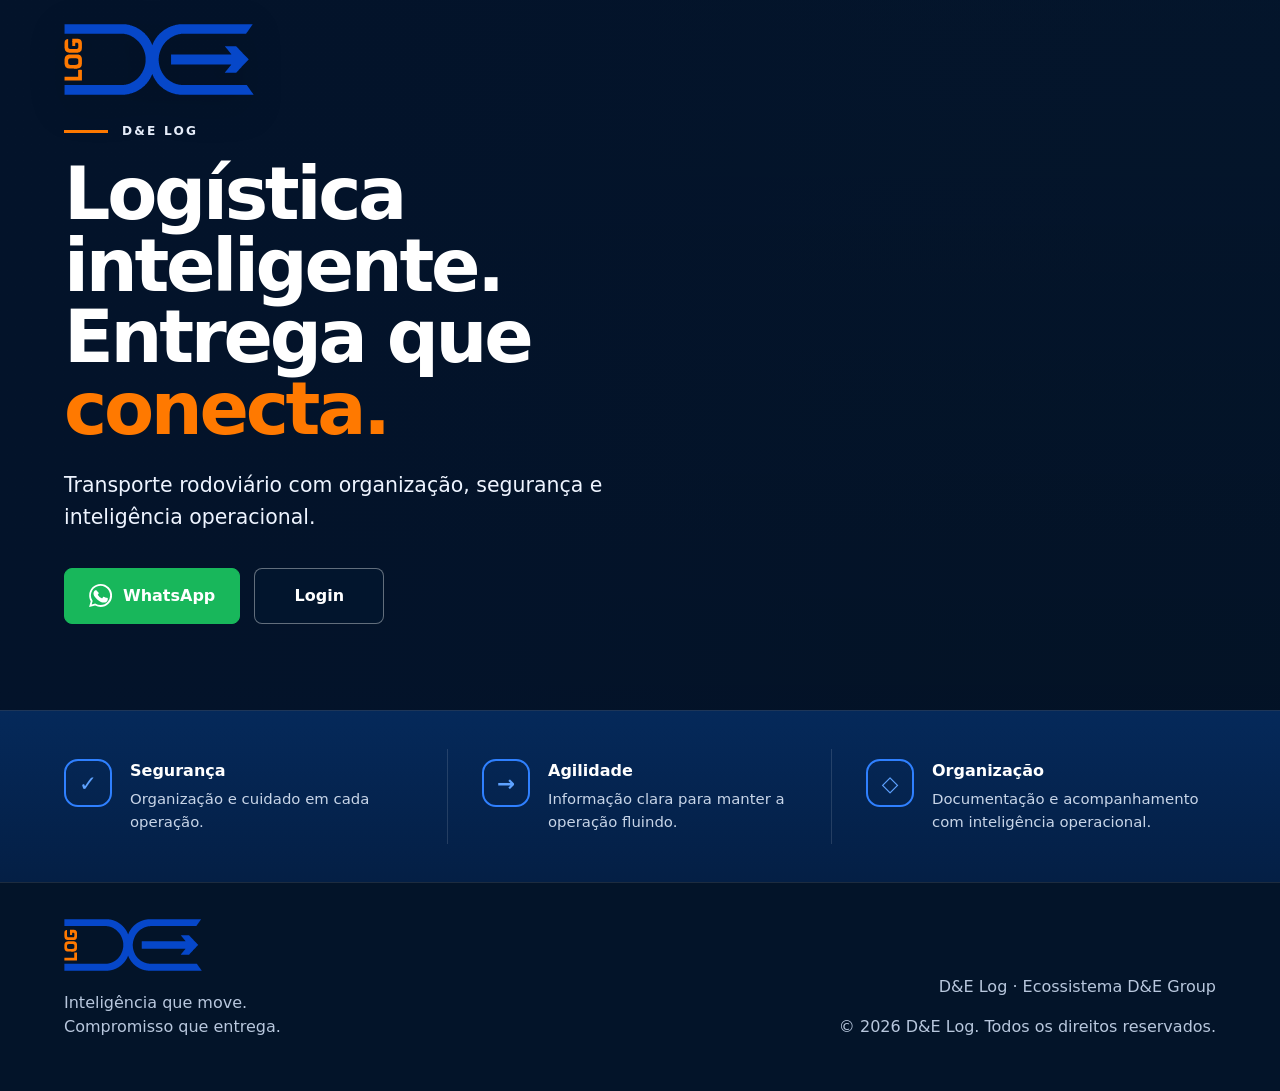
<file: index.html>
<!doctype html>
<html lang="pt-BR">
<head>
  <meta charset="utf-8">
  <meta name="viewport" content="width=device-width,initial-scale=1,viewport-fit=cover">
  <title>D&amp;E Log | Transporte Rodoviário de Cargas</title>
  <meta name="description" content="D&E Log: transporte rodoviário de cargas com organização, segurança e inteligência operacional. Fale com a equipe pelo WhatsApp.">
  <meta name="robots" content="index,follow,max-image-preview:large,max-snippet:-1,max-video-preview:-1">
  <meta name="author" content="D&E Log">
  <meta name="theme-color" content="#04172f">
  <meta name="color-scheme" content="dark">
  <link rel="canonical" href="https://delog.log.br/">
  <link rel="icon" href="/assets/de-log-logo.svg" type="image/svg+xml">
  <link rel="manifest" href="/manifest.webmanifest">
  <link rel="preconnect" href="https://images.unsplash.com" crossorigin>
  <link rel="stylesheet" href="/styles.css">

  <meta property="og:type" content="website">
  <meta property="og:locale" content="pt_BR">
  <meta property="og:site_name" content="D&E Log">
  <meta property="og:title" content="D&E Log | Transporte Rodoviário de Cargas">
  <meta property="og:description" content="Transporte rodoviário de cargas com organização, segurança e inteligência operacional.">
  <meta property="og:url" content="https://delog.log.br/">
  <meta property="og:image" content="https://images.unsplash.com/photo-1766785368863-f2188a8c8b32?auto=format&fit=crop&fm=jpg&ixlib=rb-4.1.0&q=75&w=1600">
  <meta property="og:image:alt" content="Carretas em rodovia, representando o transporte rodoviário da D&E Log">
  <meta name="twitter:card" content="summary_large_image">
  <meta name="twitter:title" content="D&E Log | Transporte Rodoviário de Cargas">
  <meta name="twitter:description" content="Transporte rodoviário de cargas com organização, segurança e inteligência operacional.">
  <meta name="twitter:image" content="https://images.unsplash.com/photo-1766785368863-f2188a8c8b32?auto=format&fit=crop&fm=jpg&ixlib=rb-4.1.0&q=75&w=1600">

  <script type="application/ld+json">
  {
    "@context":"https://schema.org",
    "@graph":[
      {
        "@type":"Organization",
        "@id":"https://delog.log.br/#organization",
        "name":"D&E Log",
        "url":"https://delog.log.br/",
        "logo":"https://delog.log.br/assets/de-log-logo.svg",
        "email":"delog@degroup.com.br",
        "telephone":"+55 37 9935-6861",
        "parentOrganization":{"@type":"Organization","name":"D&E Group"},
        "contactPoint":{
          "@type":"ContactPoint",
          "contactType":"atendimento via WhatsApp",
          "telephone":"+55 37 9935-6861",
          "availableLanguage":"pt-BR"
        }
      },
      {
        "@type":"WebSite",
        "@id":"https://delog.log.br/#website",
        "url":"https://delog.log.br/",
        "name":"D&E Log",
        "publisher":{"@id":"https://delog.log.br/#organization"},
        "inLanguage":"pt-BR"
      },
      {
        "@type":"Service",
        "name":"Transporte rodoviário de cargas",
        "provider":{"@id":"https://delog.log.br/#organization"},
        "url":"https://delog.log.br/",
        "description":"Transporte rodoviário de cargas com organização, segurança e inteligência operacional."
      }
    ]
  }
  </script>
</head>
<body>
  <a class="skip-link" href="#conteudo">Ir para o conteúdo</a>

  <header class="site-header" aria-label="Cabeçalho principal">
    <div class="header-inner">
      <a class="brand" href="/" aria-label="D&E Log — página inicial">
        <img src="/assets/de-log-logo.svg" alt="D&E Log" width="270" height="101">
      </a>
    </div>
  </header>

  <main id="conteudo">
    <section class="hero" aria-labelledby="hero-title">
      <div class="hero-bg" aria-hidden="true"></div>
      <div class="hero-overlay" aria-hidden="true"></div>
      <div class="hero-inner">
        <div class="hero-copy">
          <p class="eyebrow">D&amp;E LOG</p>
          <h1 id="hero-title">Logística inteligente.<br>Entrega que <span>conecta.</span></h1>
          <p class="lead">Transporte rodoviário com organização, segurança e inteligência operacional.</p>
          <div class="actions" aria-label="Ações principais">
            <a class="btn btn-whatsapp" href="https://wa.me/553799356861" target="_blank" rel="noopener noreferrer" aria-label="Falar com a D&E Log pelo WhatsApp">
              <svg viewBox="0 0 24 24" aria-hidden="true"><path d="M20.5 3.5A11.8 11.8 0 0 0 12.1 0C5.5 0 .2 5.3.2 11.9c0 2.1.6 4.2 1.6 6L.1 24l6.3-1.6a12 12 0 0 0 5.7 1.5h.1c6.6 0 11.9-5.3 11.9-11.9 0-3.2-1.3-6.2-3.6-8.5Zm-8.4 18.4h-.1a10 10 0 0 1-5.1-1.4l-.4-.2-3.7 1 1-3.6-.2-.4a10 10 0 1 1 8.5 4.6Zm5.5-7.5c-.3-.2-1.8-.9-2.1-1-.3-.1-.5-.2-.7.2-.2.3-.8 1-.9 1.2-.2.2-.3.2-.6.1a8.2 8.2 0 0 1-4-3.5c-.3-.5.3-.5.8-1.6.1-.2 0-.4 0-.6L8.1 7c-.2-.5-.5-.4-.7-.4h-.6c-.2 0-.6.1-.9.4-.3.3-1.2 1.2-1.2 2.9s1.2 3.3 1.4 3.5c.2.2 2.4 3.7 5.8 5.1 2.2.9 3.1 1 4.2.9 1.4-.2 2.8-1.2 3.2-2.3.4-1.1.4-2 .3-2.2-.2-.2-.4-.3-.7-.5Z"/></svg>
              WhatsApp
            </a>
            <a class="btn btn-login" href="https://delog.degroup.com.br/login" rel="noopener" aria-label="Abrir login da D&E Log">Login</a>
          </div>
        </div>
      </div>
    </section>

    <section class="principles" aria-label="Princípios operacionais">
      <div class="principles-inner">
        <article>
          <span class="mark" aria-hidden="true">✓</span>
          <div><h2>Segurança</h2><p>Organização e cuidado em cada operação.</p></div>
        </article>
        <article>
          <span class="mark" aria-hidden="true">→</span>
          <div><h2>Agilidade</h2><p>Informação clara para manter a operação fluindo.</p></div>
        </article>
        <article>
          <span class="mark" aria-hidden="true">◇</span>
          <div><h2>Organização</h2><p>Documentação e acompanhamento com inteligência operacional.</p></div>
        </article>
      </div>
    </section>
  </main>

  <footer class="site-footer">
    <div class="footer-inner footer-simple">
      <div class="footer-brand">
        <img src="/assets/de-log-logo.svg" alt="D&E Log" width="170" height="64" loading="lazy">
        <p>Inteligência que move.<br>Compromisso que entrega.</p>
      </div>
      <div class="footer-group">
        <p>D&amp;E Log · Ecossistema D&amp;E Group</p>
        <p>© <span id="year"></span> D&amp;E Log. Todos os direitos reservados.</p>
      </div>
    </div>
  </footer>

  <script>
    document.getElementById('year').textContent = new Date().getFullYear();
  </script>
</body>
</html>
</file>
<file: styles.css>
:root{
  --navy:#04172f;--navy2:#061f42;--blue:#0747c9;--orange:#ff7900;
  --white:#fff;--muted:#c8d5e8;--line:rgba(255,255,255,.13);--green:#18b75b;
  font-family:Inter,ui-sans-serif,system-ui,-apple-system,BlinkMacSystemFont,"Segoe UI",Roboto,Arial,sans-serif;
  color-scheme:dark
}
*{box-sizing:border-box}html{scroll-behavior:smooth}body{margin:0;background:var(--navy);color:#fff}a{color:inherit}.skip-link{position:absolute;left:-9999px;top:8px;background:#fff;color:#000;padding:.65rem .9rem;z-index:100}.skip-link:focus{left:8px}
.site-header{position:absolute;inset:0 0 auto;z-index:5}.header-inner{max-width:1380px;margin:auto;padding:24px clamp(22px,5vw,72px)}.brand{display:inline-flex}.brand img{width:190px;height:auto;display:block;filter:drop-shadow(0 10px 18px rgba(0,0,0,.2))}
.hero{position:relative;min-height:710px;display:grid;align-items:center;overflow:hidden}.hero-bg{position:absolute;inset:0;background-image:url('https://images.unsplash.com/photo-1766785368863-f2188a8c8b32?auto=format&fit=crop&fm=jpg&ixlib=rb-4.1.0&q=75&w=2000');background-size:cover;background-position:center right}.hero-overlay{position:absolute;inset:0;background:linear-gradient(90deg,rgba(3,19,42,.99) 0%,rgba(3,19,42,.94) 30%,rgba(3,19,42,.68) 50%,rgba(3,19,42,.18) 74%,rgba(3,19,42,.05) 100%),linear-gradient(180deg,rgba(0,0,0,.08),rgba(0,0,0,.2))}.hero-inner{position:relative;z-index:2;width:100%;max-width:1380px;margin:auto;padding:120px clamp(22px,5vw,72px) 82px}.hero-copy{max-width:660px}.eyebrow{margin:0 0 20px;color:#e7eefb;font-weight:800;letter-spacing:.18em;font-size:.76rem}.eyebrow:before{content:"";display:inline-block;width:44px;height:3px;background:var(--orange);vertical-align:middle;margin-right:14px}.hero h1{font-size:clamp(3rem,5.7vw,5.7rem);line-height:.98;letter-spacing:-.045em;margin:0 0 26px;text-wrap:balance}.hero h1 span{color:var(--orange)}.lead{max-width:570px;color:#eef4ff;font-size:clamp(1.05rem,1.6vw,1.35rem);line-height:1.55;margin:0 0 34px}.actions{display:flex;gap:14px;flex-wrap:wrap}.btn{min-height:56px;padding:0 24px;border-radius:8px;display:inline-flex;align-items:center;justify-content:center;gap:11px;font-weight:800;text-decoration:none;transition:.18s ease;border:1px solid rgba(255,255,255,.38);backdrop-filter:blur(8px)}.btn:hover{transform:translateY(-2px);filter:brightness(1.06)}.btn:focus-visible{outline:3px solid #fff;outline-offset:3px}.btn-whatsapp{background:var(--green);border-color:var(--green)}.btn-whatsapp svg{width:23px;height:23px;fill:currentColor}.btn-login{background:rgba(4,23,47,.7);min-width:130px}
.principles{background:linear-gradient(180deg,#05295a 0%,#041f45 100%);border-top:1px solid rgba(255,255,255,.1)}.principles-inner{max-width:1380px;margin:auto;padding:38px clamp(22px,5vw,72px);display:grid;grid-template-columns:repeat(3,1fr)}.principles article{display:flex;gap:18px;padding:10px 34px;border-right:1px solid var(--line)}.principles article:first-child{padding-left:0}.principles article:last-child{border-right:0;padding-right:0}.mark{width:48px;height:48px;border:2px solid #2f80ff;border-radius:14px;display:grid;place-items:center;color:#5ea2ff;font-weight:900;font-size:1.35rem;flex:0 0 auto}.principles h2{font-size:1rem;margin:2px 0 8px}.principles p{color:var(--muted);font-size:.93rem;line-height:1.55;margin:0}
.site-footer{background:#031429;border-top:1px solid rgba(255,255,255,.1)}.footer-inner{max-width:1380px;margin:auto;padding:36px clamp(22px,5vw,72px);display:grid;gap:36px;align-items:end}.footer-simple{grid-template-columns:1fr 1fr}.footer-brand img{width:138px;height:auto}.footer-brand p,.footer-group p{color:#b8c7dd;line-height:1.5}.footer-group{text-align:right}
@media(max-width:900px){.hero{min-height:760px}.hero-bg{background-position:58% center}.hero-overlay{background:linear-gradient(180deg,rgba(3,19,42,.22) 0%,rgba(3,19,42,.64) 42%,rgba(3,19,42,.98) 76%)}.hero-inner{display:flex;align-items:flex-end;min-height:760px;padding-top:150px}.hero-copy{max-width:680px}.principles-inner{grid-template-columns:1fr}.principles article{padding:22px 0;border-right:0;border-bottom:1px solid var(--line)}.principles article:last-child{border-bottom:0}.footer-simple{grid-template-columns:1fr}.footer-group{text-align:left}}
@media(max-width:560px){.header-inner{padding-top:18px}.brand img{width:150px}.hero{min-height:720px}.hero-inner{min-height:720px;padding-bottom:48px}.hero h1{font-size:clamp(2.55rem,13vw,4rem)}.lead{font-size:1.02rem}.actions{display:grid;grid-template-columns:1fr 110px}.btn{padding:0 17px}}
@media(prefers-reduced-motion:reduce){*{scroll-behavior:auto!important;transition:none!important}}
</file>
